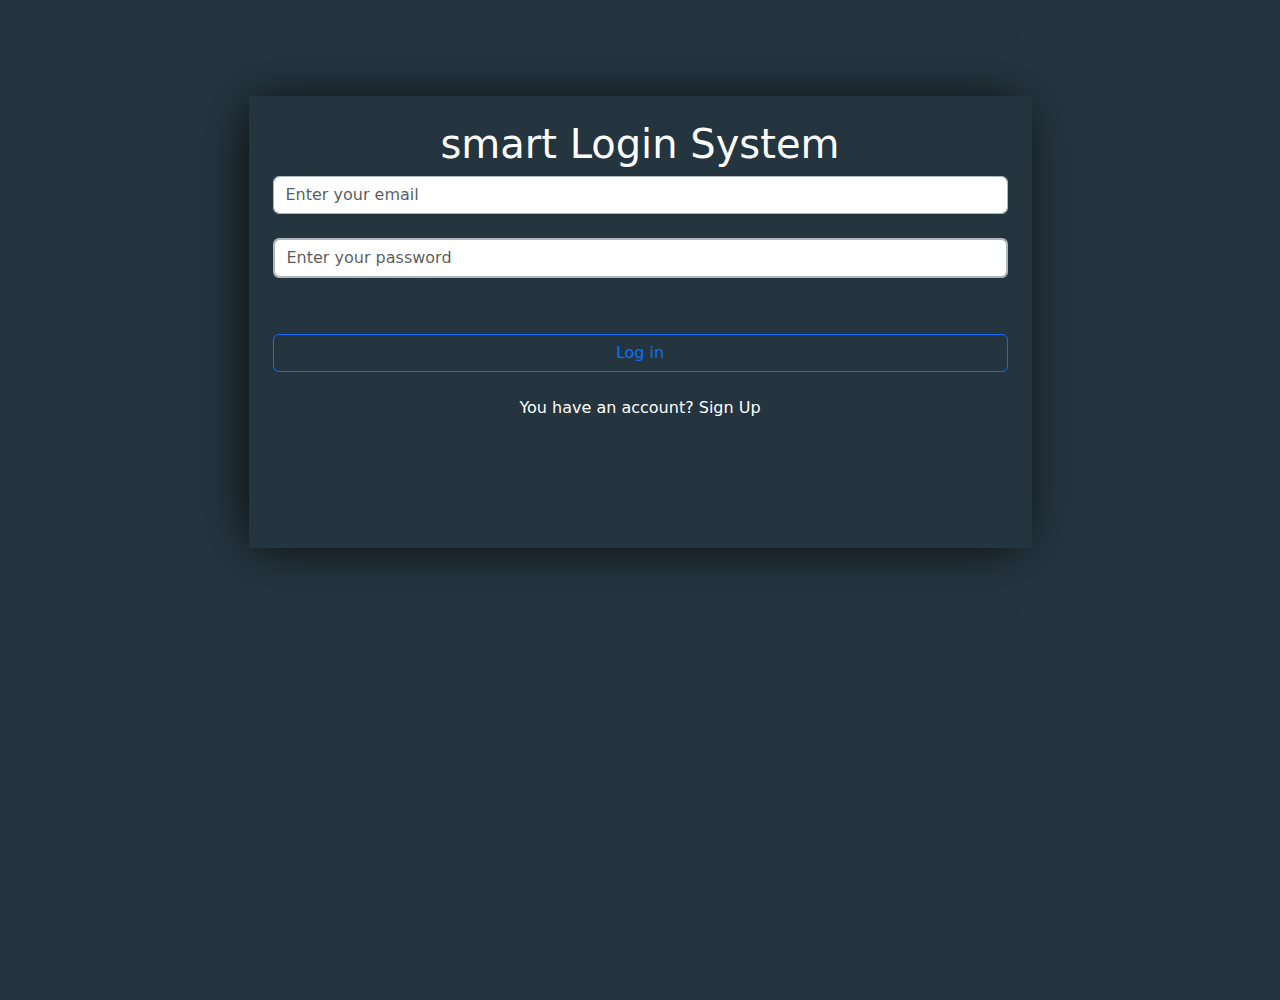
<file: index.html>
<!DOCTYPE html>
<html lang="en">
  <head>
    <meta charset="UTF-8" />
    <meta http-equiv="X-UA-Compatible" content="IE=edge" />
    <meta name="viewport" content="width=device-width, initial-scale=1.0" />
    <title>log in</title>
    <link rel="stylesheet" href="./css/bootstrap.min.css" />
    <link rel="stylesheet" href="./css/style.css" />
  </head>
  <body>
    <div class="container p-5">
      <div class="content text-white w-75 h-50 mt-5 p-4 text-center mx-auto">
        <h1>smart Login System</h1>
        <div class="form-group vstack gap-4">
         
          <input
            id="signInEmail"
            type="email"
            class="form-control border-dark-subtle"
            placeholder="Enter your email"
            
          />

 <input
            id="signInPassword"
            type="password"
            class="form-control border-2 border-dark-subtle"
            placeholder="Enter your password"
          />

          <div id="userStatus"></div>
         

          <button id="signInBtn" class="btn btn-outline-primary mt-2">
           Log in
          </button>
          <div class="haveAccount text-white">
            <span>You have an account?</span
            ><span
              ><a href="signUp.html" class="text-decoration-none text-white">
                Sign Up</a
              ></span
            >
          </div>
        </div>
      </div>
    </div>
      <script src="./js/practice.js"></script>
  </body>


</html>
</file>
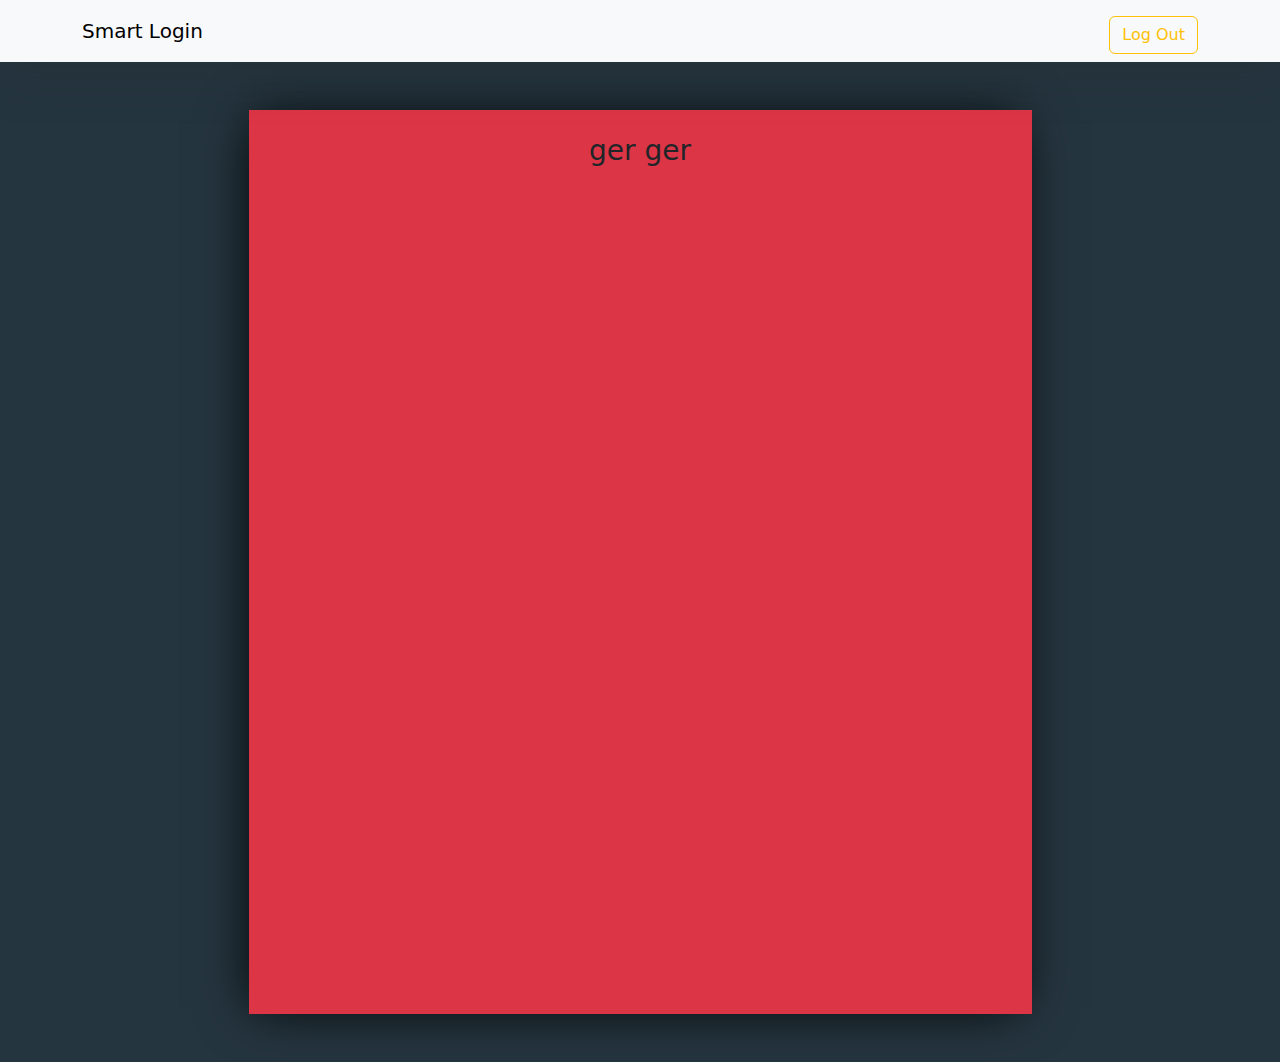
<file: home.html>
<!DOCTYPE html>
<html lang="en">
  <head>
    <meta charset="UTF-8" />
    <meta http-equiv="X-UA-Compatible" content="IE=edge" />
    <meta name="viewport" content="width=device-width, initial-scale=1.0" />
    <title>log in</title>
    <link rel="stylesheet" href="./css/bootstrap.min.css" />
    <link rel="stylesheet" href="./css/style.css" />
  </head>
  <body class=" min-vh-100">
    <nav class="navbar navbar-expand-lg bg-body-tertiary d-flex justify-content-between shadow-lg">
        <div class="container">
          <a class="navbar-brand" href="#">Smart Login</a>
          <button class="navbar-toggler" type="button" data-bs-toggle="collapse" data-bs-target="#navbarSupportedContent" aria-controls="navbarSupportedContent" aria-expanded="false" aria-label="Toggle navigation">
            <span class="navbar-toggler-icon"></span>
          </button>
          <div class="collapse navbar-collapse mt-2 " id="navbarSupportedContent">
            <ul class="navbar-nav ms-auto mb-2 mb-lg-0 ">
           <button id="logOutBtn" class="btn btn-outline-warning ">Log Out</button>
            </ul>
            
          </div>
        </div>
      </nav>
    <div class="container p-5 d-flex justify-content-center `align  ">
      <div  id="homeText" class="content bg-danger w-75 h-auto p-4 text-center ">
        <h3>ger ger</h3>
        </div>
      </div>
    
  <script src="./js/practice.js"></script>
  <script src="./js/bootstrap.bundle.min.js"></script>

  </body>

  
</html>
</file>
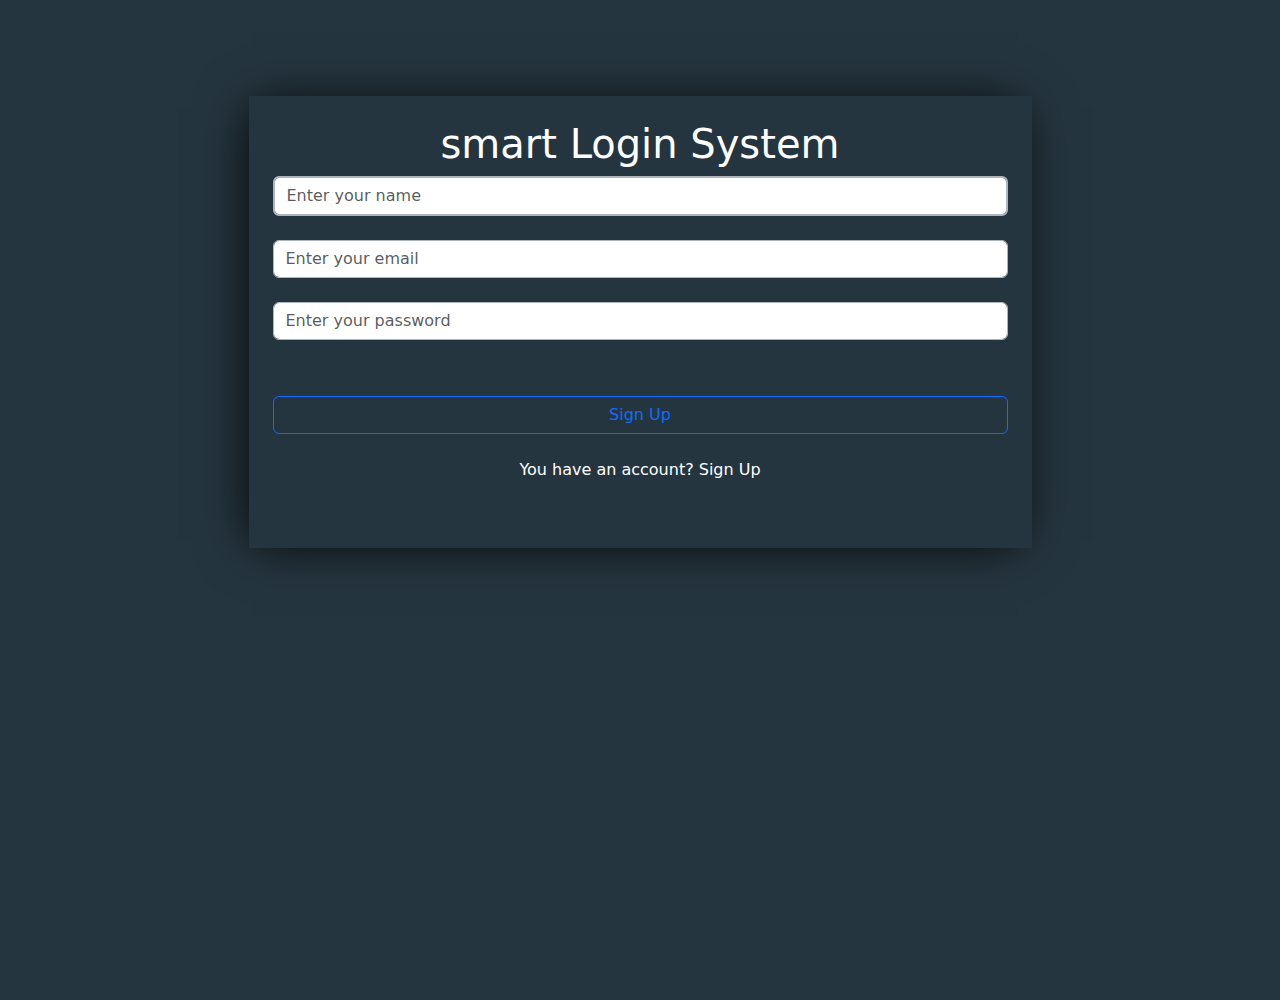
<file: signUp.html>
<!DOCTYPE html>
<html lang="en">
  <head>
    <meta charset="UTF-8" />
    <meta http-equiv="X-UA-Compatible" content="IE=edge" />
    <meta name="viewport" content="width=device-width, initial-scale=1.0" />
    <title>log in</title>
    <link rel="stylesheet" href="./css/bootstrap.min.css" />
    <link rel="stylesheet" href="./css/style.css" />
  </head>
  <body>
    <div class="container p-5">
      <div class="content text-white w-75 h-50 mt-5 p-4 text-center mx-auto">
        <h1>smart Login System</h1>
        <div class="form-group vstack gap-4">
          <input
            id="signUpName"
            type="email"
            class="form-control border-2 border-dark-subtle"
            placeholder="Enter your name"
          />
          <input
            id="signUpEmail"
            type="email"
            class="form-control border-dark-subtle"
            placeholder="Enter your email"
          />
          <input
            id="signUpPassword"
            type="password"
            class="form-control border-dark-subtle"
            placeholder="Enter your password"
          />
          <div id="userStatus" class=" text-black"></div>
          <button id="signUpBtn" class="btn btn-outline-primary mt-2">
            Sign Up
          </button>
          <div class="haveAccount text-white">
            <span>You have an account?</span
            ><span
              ><a href="index.html" class="text-decoration-none text-white">
                Sign Up</a
              ></span
            >
          </div>
        </div>
      </div>
    </div>
    <script src=""></script>
    <script src="./js/practice.js"></script>
  </body>
</html>
</file>
<file: css/style.css>
body {
  background-color: #25353f;
}
.container.p-5 {
  height: 1000px;
}
.content {
  box-shadow: -5px 2px 50px -9px rgb(0 0 0);
}
</file>
